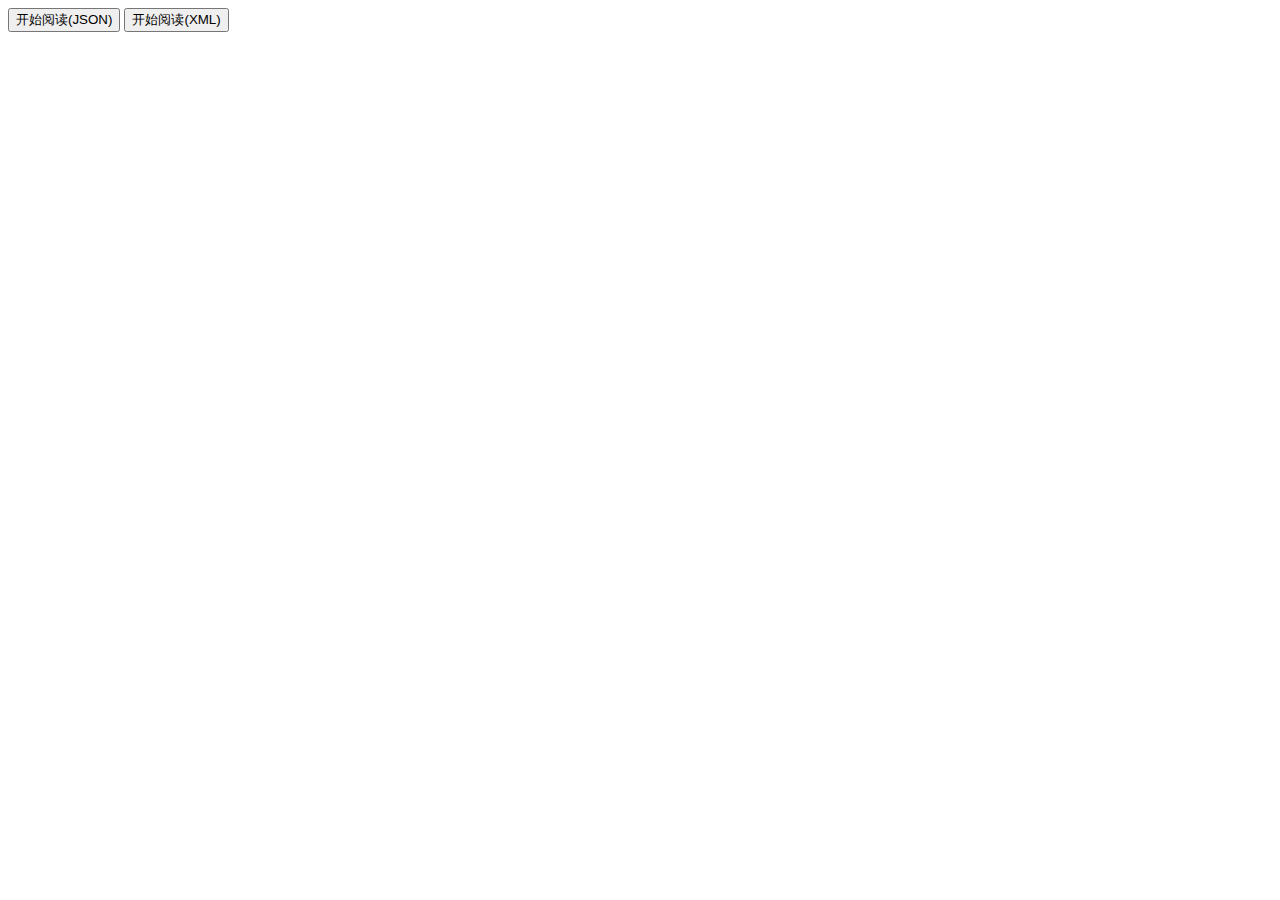
<file: yueduqi/index.html>
<!DOCTYPE html>
<html>
<head>
<meta charset = "utf-8 ">
    <title>Web 阅读器</title>
<link rel = "stylesheet" type="text/css" href= "index.css" />
<script src="index.js"></script> 
</head>
<body>
<div>
    <button onclick="loadJSON('./loadJSON.php')">开始阅读(JSON)</button>
    <button onclick="loadXML('./loadXML.php')">开始阅读(XML) </button>
</div>
<header></header>
<aside class="list">
</aside>
<article class="content">
<p></p>
</article>
</body>
</html>
</file>
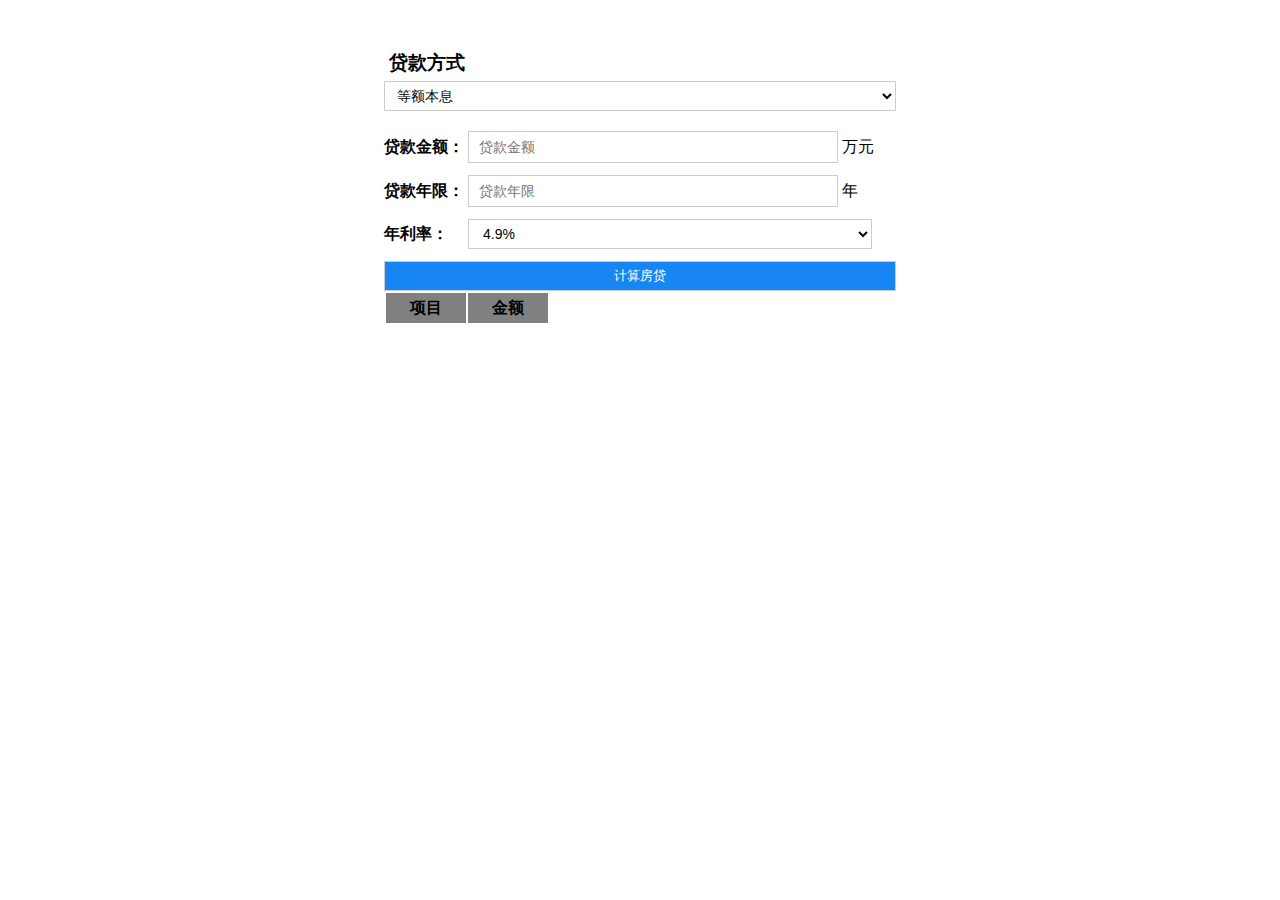
<file: housecal/houseCal.html>
<!DOCTYPE html>
<html>
  <head>
    <meta charset="UTF-8">
    <title>房屋贷款</title>
    <link rel="stylesheet" href="style.css" type="text/css">
    <link rel="shortcut icon" href="#" />
  </head>
  <body>
    <div class="wrapper">
      <h3>贷款方式</h3>
        <select id="selectedBox">
            <option value="0" selected>等额本息</option>
            <option value="1">等额本金</option>
        </select>  
        <div class="cal-form">
          <div class="cal-item">
              <span class="cal-name">贷款金额：</span>
              <input class="cal-select" type="text" name="amount" placeholder="贷款金额" id="loansAmount">
              <span>万元</span>
          </div>
          <div class="cal-item">
            <span class="cal-name">贷款年限：</span>
            <input class="cal-select" type="text" name="year" placeholder="贷款年限" id="loansYear">
            <span>年</span>
        </div>
        <div class="cal-item">
          <span class="cal-name">年利率：</span>
          <select id="loansRate" class="cal-select">
              <option value="0.049">4.9%</option>
              <option value="0.0539">5.39%</option>
              <option value="0.0588">5.88%</option>
              <option value="0.0637">6.37%</option>
              <option value="0.0586">5.86%</option>
          </select>
        </div>                  
      </div>
      <button id="calButton" onclick="calResult()">计算房贷</button>
      <table id="calResult">
          <tr>
              <th>项目</th>
              <th>金额</th>
          </tr>
      </table>           
    </div>
    <script src="houseCal.js"></script>
    <script>
    </script>
  </body>
</html>
</file>
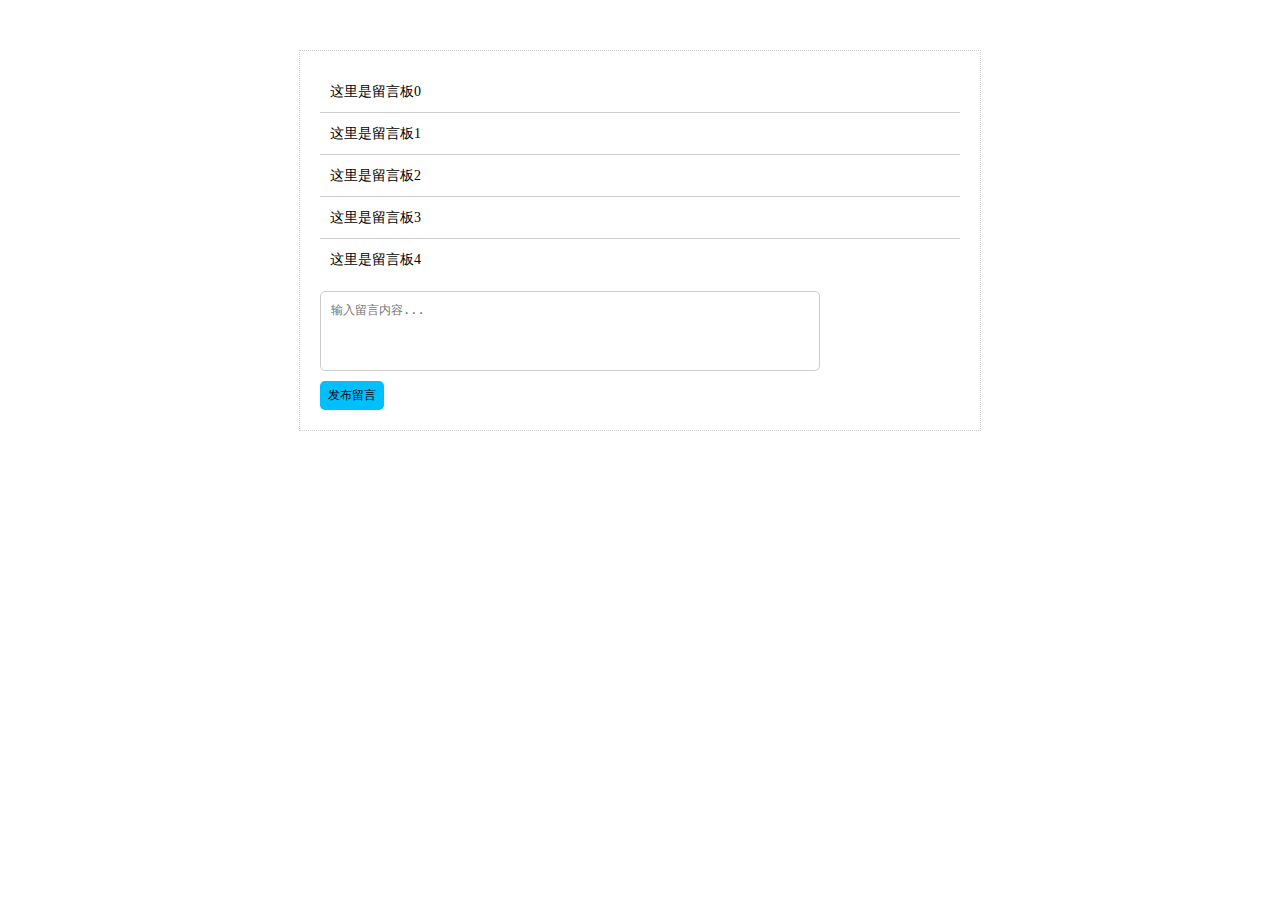
<file: liuyan/comments.html>
<!DOCTYPE html>
<html>
  <head>
    <meta charset="UTF-8">
    <title>留言页面</title>
    <link rel="stylesheet" href="style.css" type="text/css">
  </head>
  <body>
    <div id="wrapper">
        <div class="comment">
          <ul class="message">
              <li>
                <p class="content">这里是留言板0</p>
              </li>
              <li>
                <p class="content">这里是留言板1</p>
              </li>
              <li>
                <p class="content">这里是留言板2</p>
              </li>
              <li>
                <p class="content">这里是留言板3</p>
              </li>
              <li>
                <p class="content">这里是留言板4</p>
              </li>
          </ul>
          <div class="sendMessageWrap">
              <textarea placeholder="输入留言内容..." id="messageContent"></textarea>
              <button id="sendMessage">发布留言</button>
          </div>
       </div>
    </div>
      <script src="jquery.min.js"></script>
      <script src="jquery-ui.min.js"></script>
      <script>
          $('#messageContent').on('focus',function(){
              //切换效果
              $('.message').toggle('blind',500);
              setTimeout(function(){
                $('textarea').animate({
                  height:'200px'
                },300)
              },500)
          })
          $('#sendMessage').on('click',function(){
            //百叶窗切换效果
            $('.message').toggle('blind',500)
          })
          $('#sendMessage').on('click',function(){
            //输入框高度还原
            $('textarea').animate({
              height:'80px'
            },300);
          })
          $('#sendMessage').on('click',function(){
            var $html = "<li><div class='content'>"+$('#messageContent').val()+"</div></li>";
            if($("#messageContent").val()!=''){
              setTimeout(function(){
                //显示到评论列表第一行
                $('.message').prepend($html);
                //当内容为空时，不能添加到留言区域
                $("textarea").val("");
              },1000)
            }
          })
      </script>
  </body>
</html>
</file>
<file: yueduqi/index.css>
header{
    position: absolute;
    top:10%;
    width:20%;
}
.list{
    position: absolute;
    top:30%;
    width:20%;
}
.list ul{
    font-size: 25px;
}
.list li{
    font-size: 20px;
}
.content{
    position: absolute;
    left:30%;
    width:40%;
}
</file>
<file: housecal/style.css>
* {
    margin: 0;
    padding: 0;
}
/* 初始化 */
input,select,button {
    outline: none;
    border: none;
    background: transparent;
    border: 1px solid #cccccc;
}
/* 居中显示 */
.wrapper {
    width: 40%;
    margin: 50px auto;
}
/* 用户选择贷款方式 */
h3 {
    margin: 5px;
}
/* 贷款方下拉列表框 */
#selectedBox {
    width: 100%;
    height: 30px;
    line-height: 24px;
    padding: 4px 8px;
    font-size: 14px;
}
/* 用户输入区域 */
.cal-form {
    margin-top: 20px;
}
/* 每一行 */
.cal-item {
    margin: 12px 0;
}
/* 输入框名字 */
.cal-name {
    width: 20%;
    font-size: 16px;
    font-weight: 600;
}
/* 输入框 */
.cal-select {
    height: 30px;
    line-height: 24px;
    width: 70%;
    padding-left: 10px;
    font-size: 14px;
    display: inline-block;
}
/* 下拉列表框 */
#loansRate {
    margin-left: 16px;
    width: 79%;
}
/* 计算房贷按钮 */
#calButton {
    width: 100%;
    height: 30px;
    background-color: #1885F5;
    color: #FFFFFF;
    cursor: pointer;
}
/* 计算结果显示区域 */
#calResult tr {
    height: 30px;
    line-height: 24px;
    margin: 12px 0;
    font-size: 14px;
}
/* 计算结果表格标题 */
#calResult th {
    width: 20%;
    font-size: 16px;
    font-weight: 600;
    background-color: grey;
}
/* 计算标题 */
.cal-title{
    width: 20%;
    font-size: 16px;
    font-weight: 600;
}
/* 计算数据 */
.cal-price{
    width: 80%;
    padding-left: 20px;
    color: darkorange;
    font-weight: 600;
}
</file>
<file: liuyan/style.css>
* {
    margin: 0;
    padding: 0;
}
ul,li {
    list-style: none;
}
textarea {
    resize: none;
    outline: none;
}
/*居中显示*/
#wrapper {
    width: 50%;
    border: 1px dotted #cccccc;
    margin: 50px auto;
    padding: 20px;
}
/* 留言显示区域 */
.comment {
    position: relative;
    overflow: hidden;
}
.message {
    width: 106%;
    height: 200px;
    overflow: auto;
}
.message li {
    border-bottom: 1px solid #cccccc;
    padding: 10px;
    display: flex;
    justify-content: space-between;
}
/* 留言输入框 */
.content {
    width: 80%;
    line-height: 1.5;
    font-size: 14px;
}
/* 留言发布区域 */
.sendMessageWrap {
    margin-top: 20px;
}
/* 发布 */
.sendMessageWrap input,.sendMessageWrap textarea {
    display: block;
    width: 500px;
    height: 80px;
    font-size: 12px;
    border: 1px solid #cccccc;
    border-radius: 5px;
    padding: 10px;
    box-sizing: border-box;
    margin: 10px 0;
}
/* 发布留言按钮 */
.sendMessageWrap button {
    border: 0;
    background-color: deepskyblue;
    padding: 6px 8px;
    border-radius: 5px;
    font-size: 12px;
}
</file>
